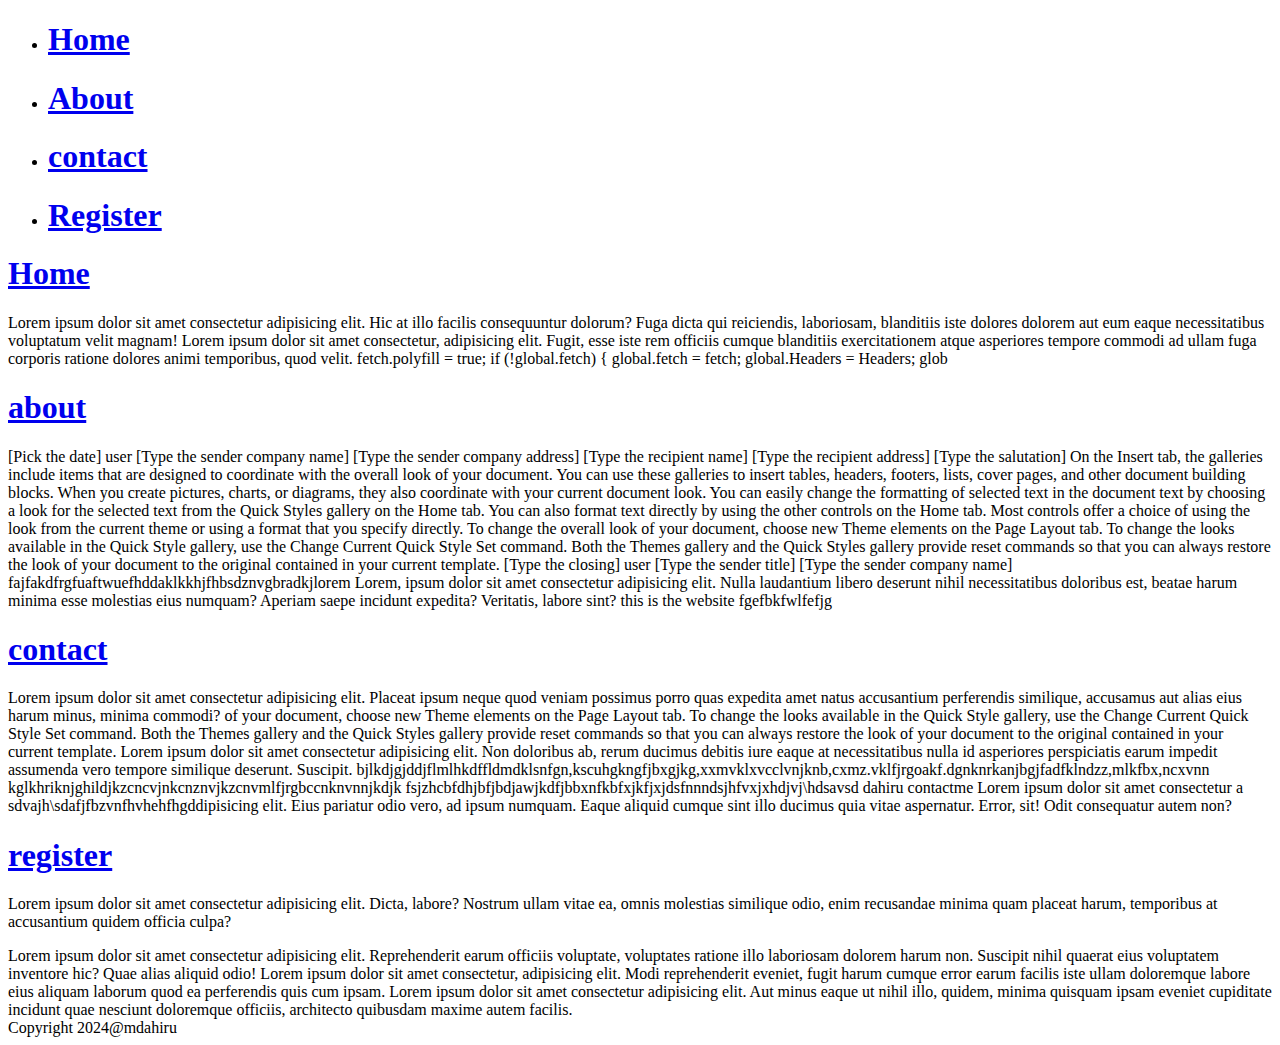
<file: index.html>
<!DOCTYPE html>
<html lang="en">
<head>
    <meta charset="UTF-8">
    <meta name="viewport" content="width=device-width, initial-scale=1.0">
    <title>assigment practice</title>
</head>
<body>
    
    <header>
        <nav>
        <ul>
        <li><h1><a href="#Home">Home</a></h1></li>
        <li> <h1><a href="#About">About</a></h1></li>
        <li> <h1><a href="#contact">contact</a></h1></li>
        <li> <h1><a href="#Register">Register</a></h1></li>
    </ul>
</nav>
    </header>
    <main>
        <section id="Home">
            <h1> <a href="./index.html"> Home</a></h1>
        
        <p> Lorem ipsum dolor sit amet consectetur adipisicing elit. Hic at illo facilis consequuntur dolorum? Fuga dicta qui reiciendis, laboriosam, blanditiis iste dolores dolorem aut eum eaque necessitatibus voluptatum velit magnam!
           
          Lorem ipsum dolor sit amet consectetur, adipisicing elit. Fugit, esse iste rem officiis cumque blanditiis exercitationem atque asperiores tempore commodi ad ullam fuga corporis ratione dolores animi temporibus, quod velit.  
              fetch.polyfill = true;
            
              if (!global.fetch) {
                global.fetch = fetch;
                global.Headers = Headers;
                glob
            
            </p>
    </section>

    </main>

    <main>

        <section id="about">

            <h1><a href="./index.html"> about</a></h1>

            [Pick the date]
            user
            [Type the sender company name]
            [Type the sender company address]
            [Type the recipient name]
            [Type the recipient address]
            [Type the salutation]
            On the Insert tab, the galleries include items that are designed to coordinate with the overall look of your document. You can use these galleries to insert tables, headers, footers, lists, cover pages, and other document building blocks. When you create pictures, charts, or diagrams, they also coordinate with your current document look.
            You can easily change the formatting of selected text in the document text by choosing a look for the selected text from the Quick Styles gallery on the Home tab. You can also format text directly by using the other controls on the Home tab. Most controls offer a choice of using the look from the current theme or using a format that you specify directly.
            To change the overall look of your document, choose new Theme elements on the Page Layout tab. To change the looks available in the Quick Style gallery, use the Change Current Quick Style Set command. Both the Themes gallery and the Quick Styles gallery provide reset commands so that you can always restore the look of your document to the original contained in your current template.
            [Type the closing]
            user
            [Type the sender title]
            [Type the sender company name]
            fajfakdfrgfuaftwuefhddaklkkhjfhbsdznvgbradkjlorem
            Lorem, ipsum dolor sit amet consectetur adipisicing elit. Nulla laudantium libero deserunt nihil necessitatibus doloribus est, beatae harum minima esse molestias eius numquam? Aperiam saepe incidunt expedita? Veritatis, labore sint?
            
             this is the website fgefbkfwlfefjg
        </section>

    </main>

    <section>

        <main id="contact">

            <h1><a href="./index.html"> contact</a></h1>
Lorem ipsum dolor sit amet consectetur adipisicing elit. Placeat ipsum neque quod veniam possimus porro quas expedita amet natus accusantium perferendis similique, accusamus aut alias eius harum minus, minima commodi?
              of your document, choose new Theme elements on the Page Layout tab. To change the looks available in the Quick Style gallery, use the Change Current Quick Style Set command. Both the Themes gallery and the Quick Styles gallery provide reset commands so that you can always restore the look of your document to the original contained in your current template. 
          Lorem ipsum dolor sit amet consectetur adipisicing elit. Non doloribus ab, rerum ducimus debitis iure eaque at necessitatibus nulla id asperiores perspiciatis earum impedit assumenda vero tempore similique deserunt. Suscipit.  
bjlkdjgjddjflmlhkdffldmdklsnfgn,kscuhgkngfjbxgjkg,xxmvklxvcclvnjknb,cxmz.vklfjrgoakf.dgnknrkanjbgjfadfklndzz,mlkfbx,ncxvnn kglkhriknjghildjkzcncvjnkcnznvjkzcnvmlfjrgbccnknvnnjkdjk
fsjzhcbfdhjbfjbdjawjkdfjbbxnfkbfxjkfjxjdsfnnndsjhfvxjxhdjvj\hdsavsd
          dahiru contactme Lorem ipsum dolor sit amet consectetur a
          sdvajh\sdafjfbzvnfhvhehfhgddipisicing elit. Eius pariatur odio vero, ad ipsum numquam. Eaque aliquid cumque sint illo ducimus quia vitae aspernatur. Error, sit! Odit consequatur autem non?
        </main>

    </section>
    <section>

    <main id="Register">

        <h1><a href="./index.html">register<a/></h1>
       <p> Lorem ipsum dolor sit amet consectetur adipisicing elit. Dicta, labore? Nostrum ullam vitae ea, omnis molestias similique odio, enim recusandae minima quam placeat harum, temporibus at accusantium quidem officia culpa?</p>
     Lorem ipsum dolor sit amet consectetur adipisicing elit. Reprehenderit earum officiis voluptate, voluptates ratione illo laboriosam dolorem harum non. Suscipit nihil quaerat eius voluptatem inventore hic? Quae alias aliquid odio!
     Lorem ipsum dolor sit amet consectetur, adipisicing elit. Modi reprehenderit eveniet, fugit harum cumque error earum facilis iste ullam doloremque labore eius aliquam laborum quod ea perferendis quis cum ipsam.
     Lorem ipsum dolor sit amet consectetur adipisicing elit. Aut minus eaque ut nihil illo, quidem, minima quisquam ipsam eveniet cupiditate incidunt quae nesciunt doloremque officiis, architecto quibusdam maxime autem facilis.
    </main>
  </section>
    <footer> Copyright 2024@mdahiru</footer>
    
</body>
</html>
</file>
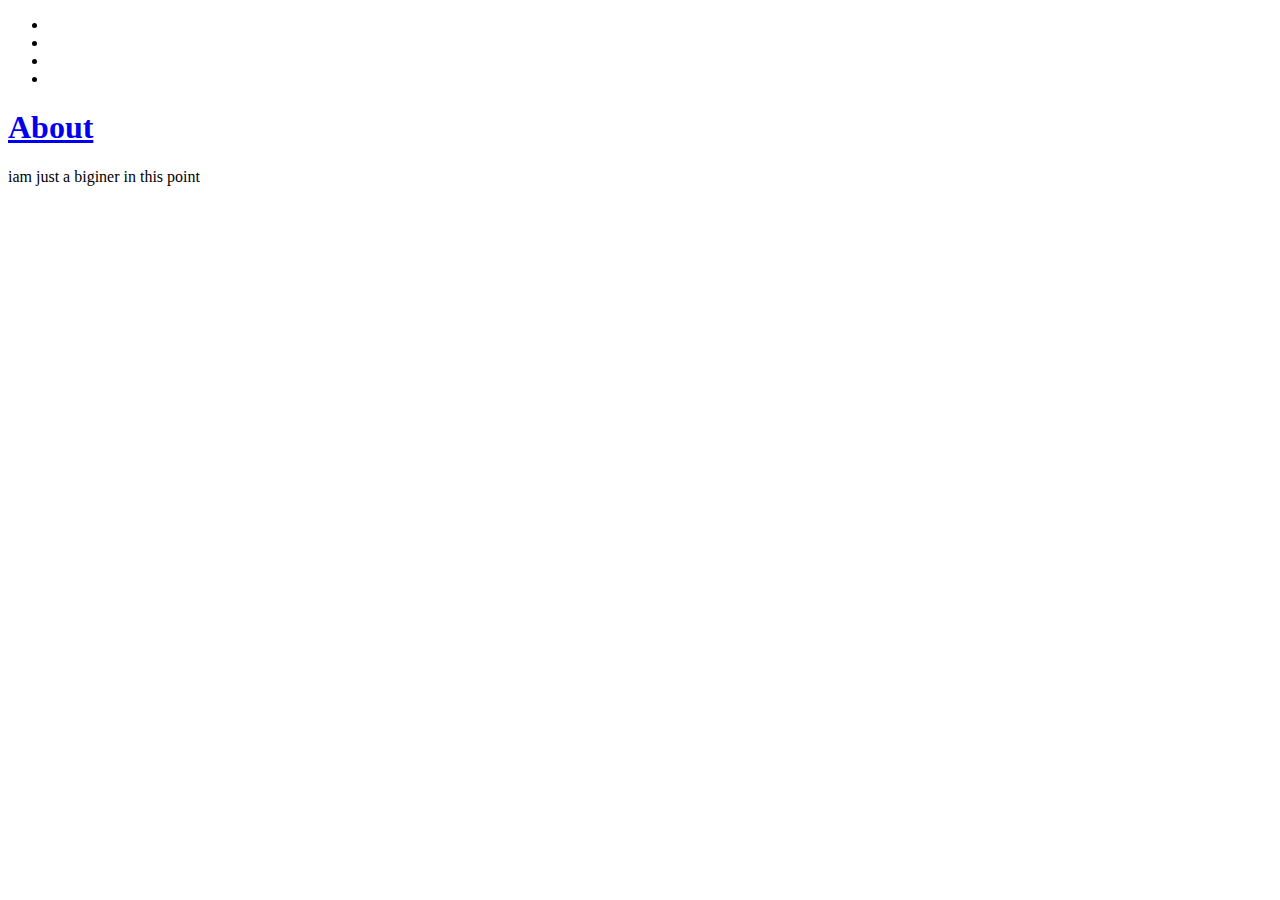
<file: about.html>
<!DOCTYPE html>
<html lang="en">
<head>
    <meta charset="UTF-8">
    <meta name="viewport" content="width=header, initial-scale=1.0">
    <title>page linker</title>
</head>
<body>
<header>
    <ul>
   <li> <a href="#about.html"></a></li></h1>
  <li><a href="#indexhome.html"></a></li></h1>
  <li><a href="#internalp.html"></a> </li></h1>
  <li><a href="#register"></a></li></h1>
</ul>
<section>
    <main id="about">
     <h1>   <a href="./about.html"> About</a></h1>
     iam just a biginer in this point 
    </main>
</section>
<section>
<main id="register">
<h1></h1><a href="./about.html"></a></h1>
</main>

</section>
<section>
    <main id="indexhome">
        <h1><a href="./about.html"></a></h1>

    </main>
</section>



</header>
     
</body>
</html>
</file>
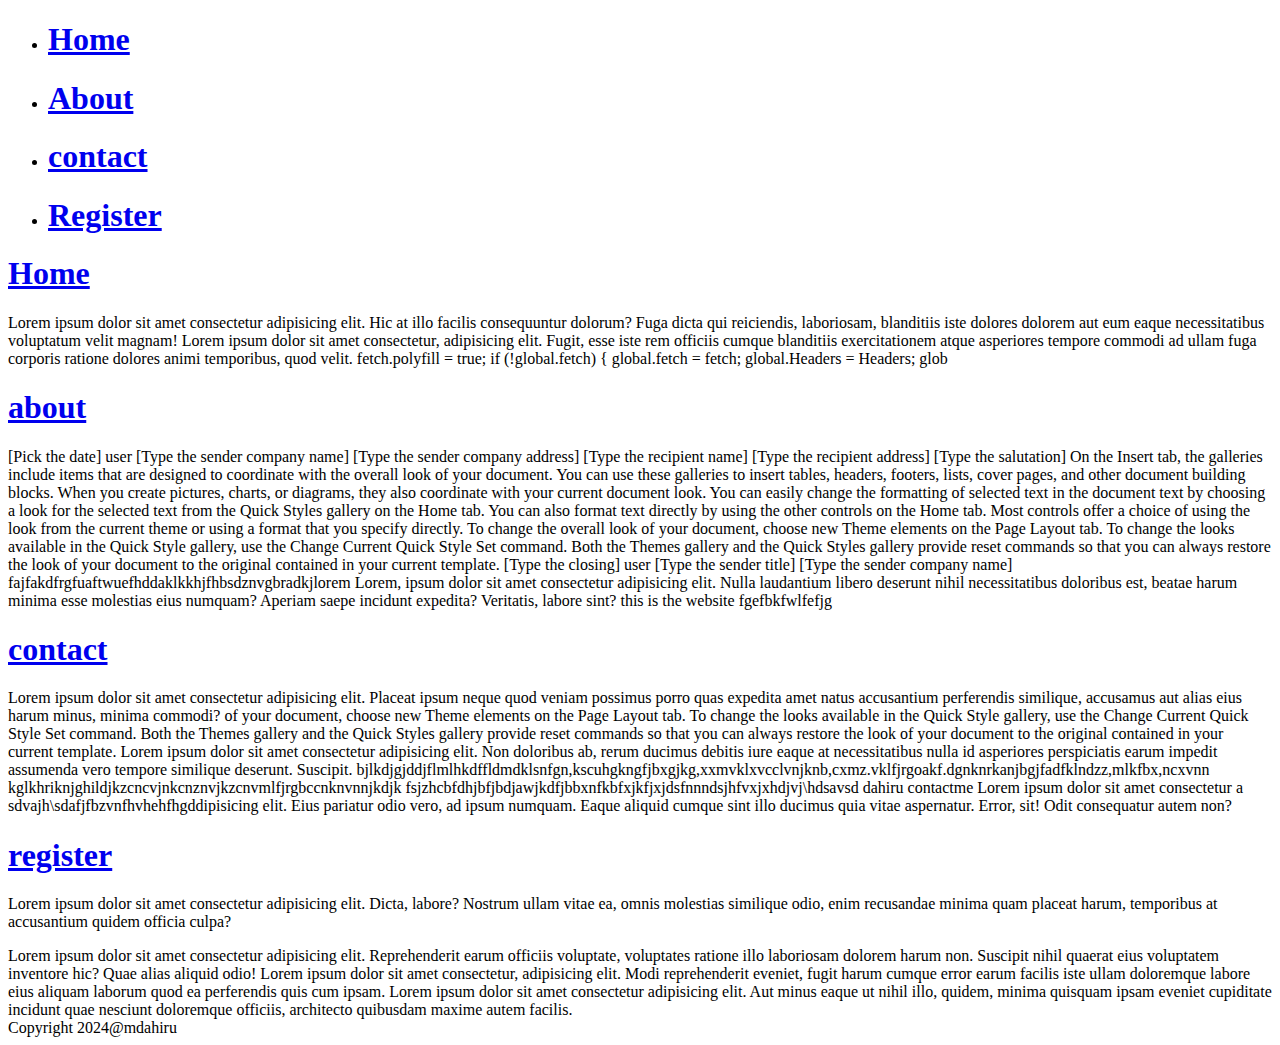
<file: index..html>
<!DOCTYPE html>
<html lang="en">
<head>
    <meta charset="UTF-8">
    <meta name="viewport" content="width=device-width, initial-scale=1.0">
    <title>assigment practice</title>
</head>
<body>
    <header>
        <ul>
        <li><h1><a href="#Home">Home</a></h1></li>
        <li> <h1><a href="#About">About</a></h1></li>
        <li> <h1><a href="#contact">contact</a></h1></li>
        <li> <h1><a href="#Register">Register</a></h1></li>
    </ul>
    </header>
    <main>
        <section id="Home">
            <h1> <a href="./internalp.html"> Home</a></h1>
        
        <p> Lorem ipsum dolor sit amet consectetur adipisicing elit. Hic at illo facilis consequuntur dolorum? Fuga dicta qui reiciendis, laboriosam, blanditiis iste dolores dolorem aut eum eaque necessitatibus voluptatum velit magnam!
           
          Lorem ipsum dolor sit amet consectetur, adipisicing elit. Fugit, esse iste rem officiis cumque blanditiis exercitationem atque asperiores tempore commodi ad ullam fuga corporis ratione dolores animi temporibus, quod velit.  
              fetch.polyfill = true;
            
              if (!global.fetch) {
                global.fetch = fetch;
                global.Headers = Headers;
                glob
            
            </p>
    </section>

    </main>

    <main>

        <section id="about">

            <h1><a href="./internalp.html"> about</a></h1>

            [Pick the date]
            user
            [Type the sender company name]
            [Type the sender company address]
            [Type the recipient name]
            [Type the recipient address]
            [Type the salutation]
            On the Insert tab, the galleries include items that are designed to coordinate with the overall look of your document. You can use these galleries to insert tables, headers, footers, lists, cover pages, and other document building blocks. When you create pictures, charts, or diagrams, they also coordinate with your current document look.
            You can easily change the formatting of selected text in the document text by choosing a look for the selected text from the Quick Styles gallery on the Home tab. You can also format text directly by using the other controls on the Home tab. Most controls offer a choice of using the look from the current theme or using a format that you specify directly.
            To change the overall look of your document, choose new Theme elements on the Page Layout tab. To change the looks available in the Quick Style gallery, use the Change Current Quick Style Set command. Both the Themes gallery and the Quick Styles gallery provide reset commands so that you can always restore the look of your document to the original contained in your current template.
            [Type the closing]
            user
            [Type the sender title]
            [Type the sender company name]
            fajfakdfrgfuaftwuefhddaklkkhjfhbsdznvgbradkjlorem
            Lorem, ipsum dolor sit amet consectetur adipisicing elit. Nulla laudantium libero deserunt nihil necessitatibus doloribus est, beatae harum minima esse molestias eius numquam? Aperiam saepe incidunt expedita? Veritatis, labore sint?
            
             this is the website fgefbkfwlfefjg
        </section>

    </main>

    <section>

        <main id="contact">

            <h1><a href="./internalp.html"> contact</a></h1>
Lorem ipsum dolor sit amet consectetur adipisicing elit. Placeat ipsum neque quod veniam possimus porro quas expedita amet natus accusantium perferendis similique, accusamus aut alias eius harum minus, minima commodi?
              of your document, choose new Theme elements on the Page Layout tab. To change the looks available in the Quick Style gallery, use the Change Current Quick Style Set command. Both the Themes gallery and the Quick Styles gallery provide reset commands so that you can always restore the look of your document to the original contained in your current template. 
          Lorem ipsum dolor sit amet consectetur adipisicing elit. Non doloribus ab, rerum ducimus debitis iure eaque at necessitatibus nulla id asperiores perspiciatis earum impedit assumenda vero tempore similique deserunt. Suscipit.  
bjlkdjgjddjflmlhkdffldmdklsnfgn,kscuhgkngfjbxgjkg,xxmvklxvcclvnjknb,cxmz.vklfjrgoakf.dgnknrkanjbgjfadfklndzz,mlkfbx,ncxvnn kglkhriknjghildjkzcncvjnkcnznvjkzcnvmlfjrgbccnknvnnjkdjk
fsjzhcbfdhjbfjbdjawjkdfjbbxnfkbfxjkfjxjdsfnnndsjhfvxjxhdjvj\hdsavsd
          dahiru contactme Lorem ipsum dolor sit amet consectetur a
          sdvajh\sdafjfbzvnfhvhehfhgddipisicing elit. Eius pariatur odio vero, ad ipsum numquam. Eaque aliquid cumque sint illo ducimus quia vitae aspernatur. Error, sit! Odit consequatur autem non?
        </main>

    </section>
    <section>

    <main id="Register">

        <h1><a href="./internalp.html">register<a/></h1>
       <p> Lorem ipsum dolor sit amet consectetur adipisicing elit. Dicta, labore? Nostrum ullam vitae ea, omnis molestias similique odio, enim recusandae minima quam placeat harum, temporibus at accusantium quidem officia culpa?</p>
     Lorem ipsum dolor sit amet consectetur adipisicing elit. Reprehenderit earum officiis voluptate, voluptates ratione illo laboriosam dolorem harum non. Suscipit nihil quaerat eius voluptatem inventore hic? Quae alias aliquid odio!
     Lorem ipsum dolor sit amet consectetur, adipisicing elit. Modi reprehenderit eveniet, fugit harum cumque error earum facilis iste ullam doloremque labore eius aliquam laborum quod ea perferendis quis cum ipsam.
     Lorem ipsum dolor sit amet consectetur adipisicing elit. Aut minus eaque ut nihil illo, quidem, minima quisquam ipsam eveniet cupiditate incidunt quae nesciunt doloremque officiis, architecto quibusdam maxime autem facilis.
    </main>
  </section>
    <footer> Copyright 2024@mdahiru</footer>
    
</body>
</html>
</file>
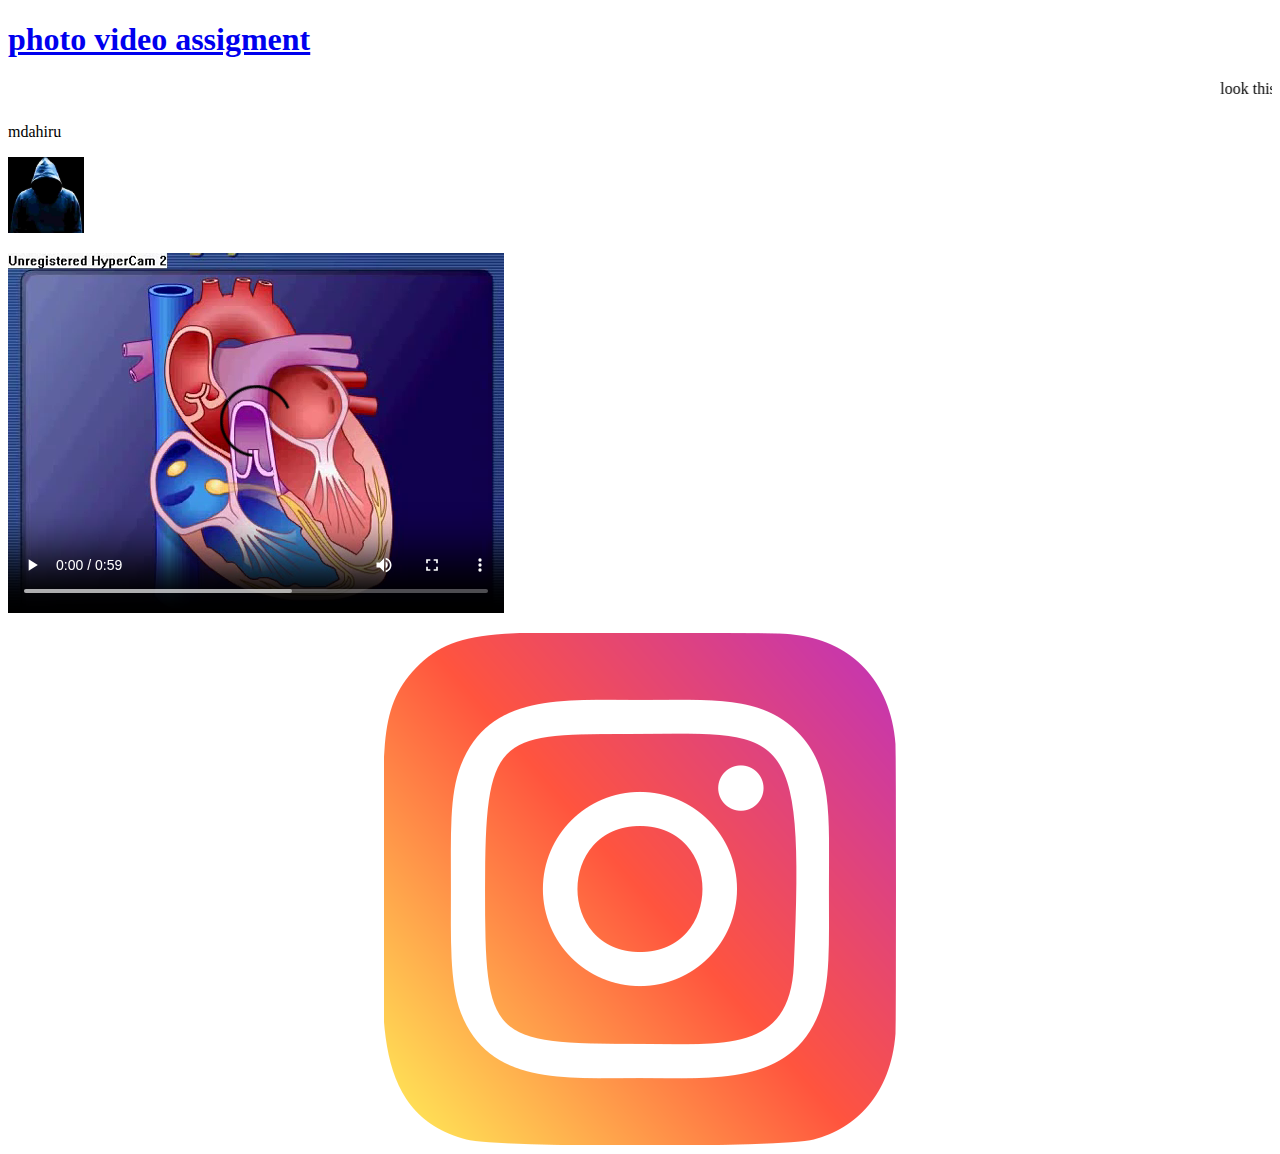
<file: indexhome.html>
<!DOCTYPE html>
<html lang="en">
<head>
    <meta charset="UTF-8">
    <meta name="viewport" content="width=device-width, initial-scale=1.0">
    <title>about photosvideo</title> 
    <link rel="stylesheet" href="style.css">
</head>
<body>
    <section>
        <h1>
        <main id="indexhome.html">
            <a href="./about.html"> photo video assigment</a>
        </h1>
        </main>
    </section>
    <marquee behavior="up and down/ right" direction=""> look this photo and video</marquee>
    <h1><a href=".internal.html"></a></h1>
    <p> mdahiru</p>
    
    <img src="img/hcd05.jpg" width="6%" border 30>
    <p>
        <video src="hert.mp4" controls autoplay></video>
    </p>
    
        <div>
    <img  src="instagram_2111463.png" >
</div>

</body>
</html>
</file>
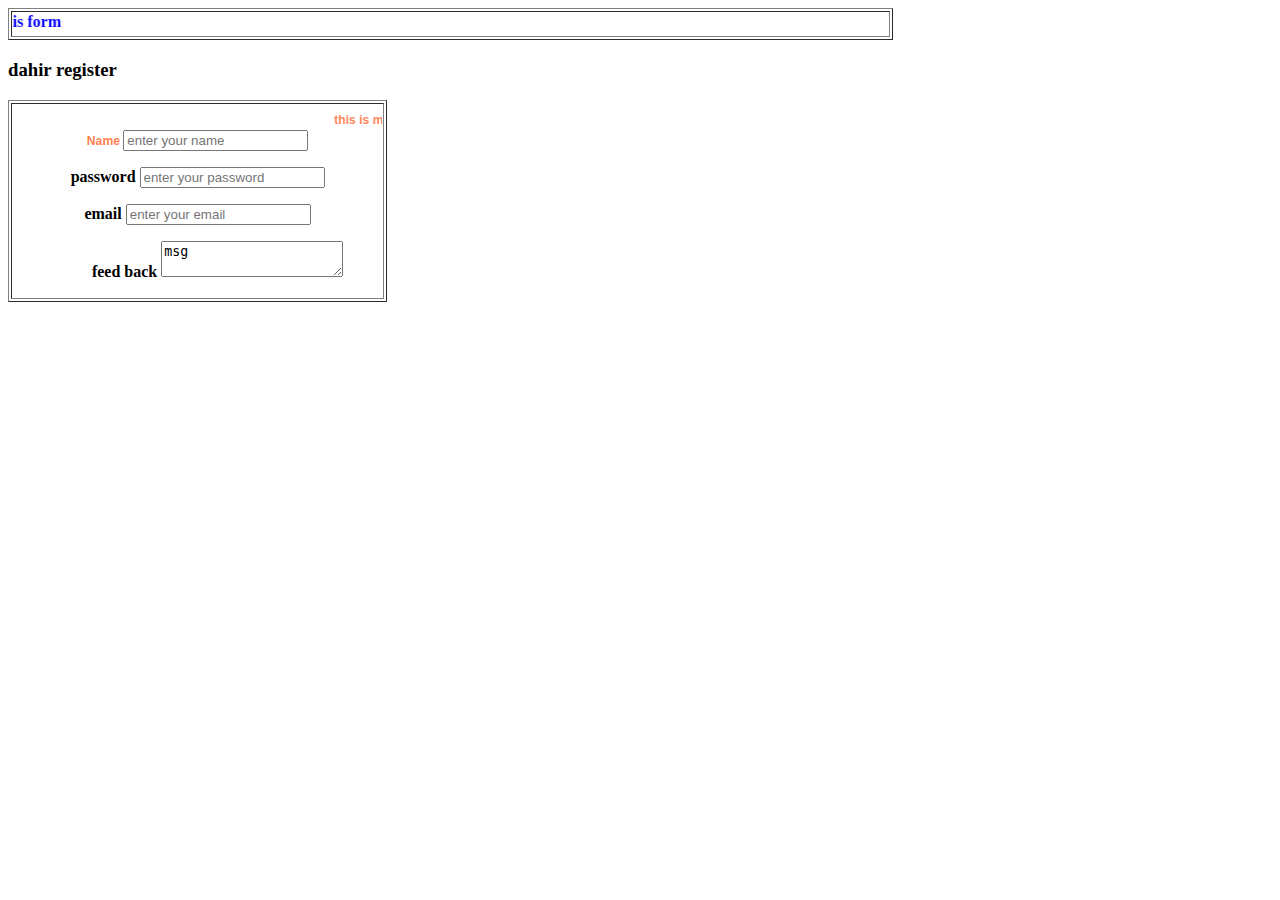
<file: register.html>
<!DOCTYPE html>
<html lang="en">
<head>
    <meta charset="UTF-8">
    <meta name="viewport" content="width=device-width, initial-scale=1.0">
    <title>register</title>
    <link rel="stylesheet" href="register.css">
</head>
<body>
    <h1><a href="./internalp.html"></a></h1>
    
     </style><table style="width: 70%;"border 30>
      <th> <center style="color: blue;"> <marquee behavior="scrool" direction="right"> please filled this form</marquee></center></th></marquee> 
  </table>
    <form action="./register.html"></form>

</style>
<table style="width: 30%;;"border 7>
<tr><th><h1>
    <marquee behavior=" scrool" direction="left">this is my web dev assgment practice</marquee>
 <label for="name">Name</label>
  <input type="text" name="name" id="Name"placeholder="enter your name">
</h1>
    <p>
    

    <label for="password">password</label>
     <input type="password" name="password" id="password"placeholder="enter your password">

</p>
<div>
<label for="email">email</label>
<input type="email" name=" email" id="email"placeholder="enter your email">
</div>

<dir>
<label for="message">feed back</label>
<textarea name="message" id="message" placeholder="enter your messagehere">msg</textarea>
</th></tr>
</dir>
<h3>
    
<footer> dahir register </footer>
</h3>
</table>
</body>
</html>
</file>
<file: style.css>
h1{
    color: cyan;
}
img{
    font-size: 35%;
    align-items: center;
}


div{
    font-size: 12%;
    text-align:center;
}
</file>
<file: register.css>
h1{
    font-family: Verdana, Geneva, Tahoma, sans-serif;
    color: coral;
    font-size: 76%;
}
p{
    align-content: end;
}
dir{
    align-items: end;
}
</file>
